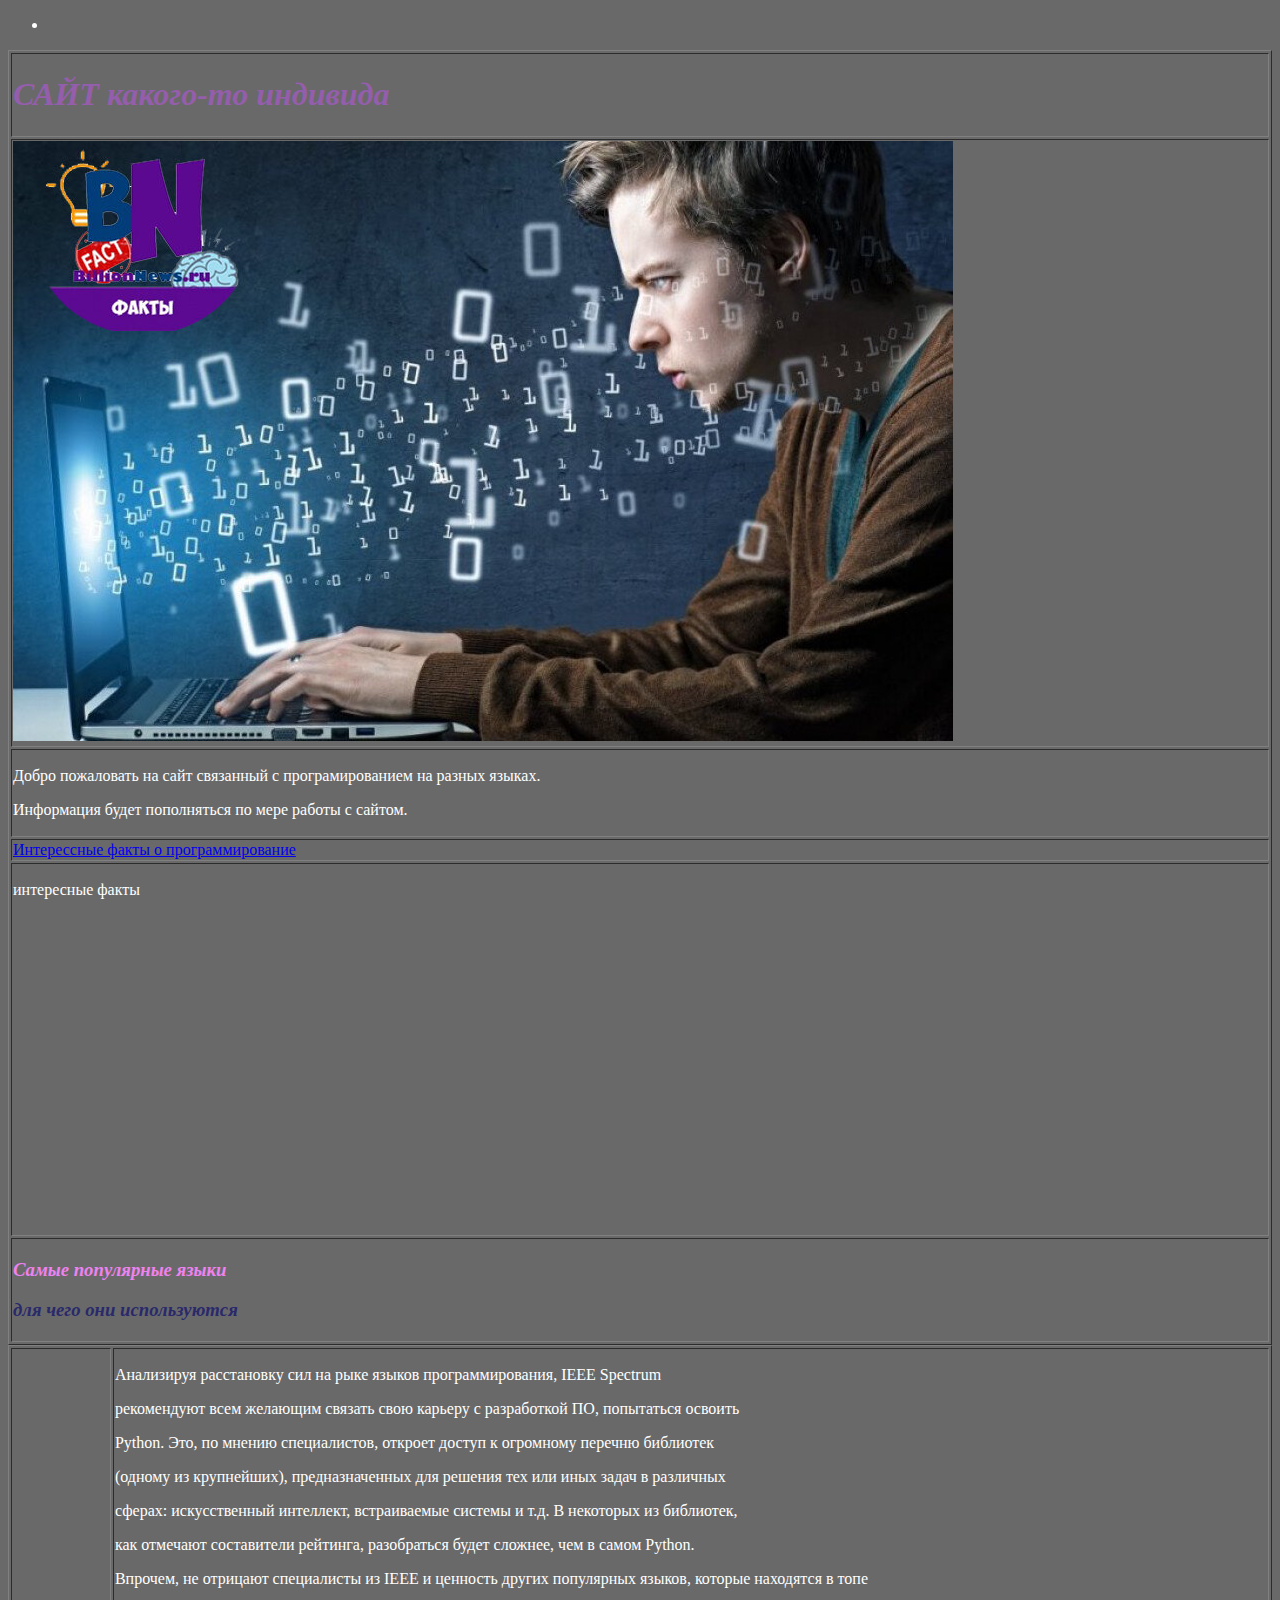
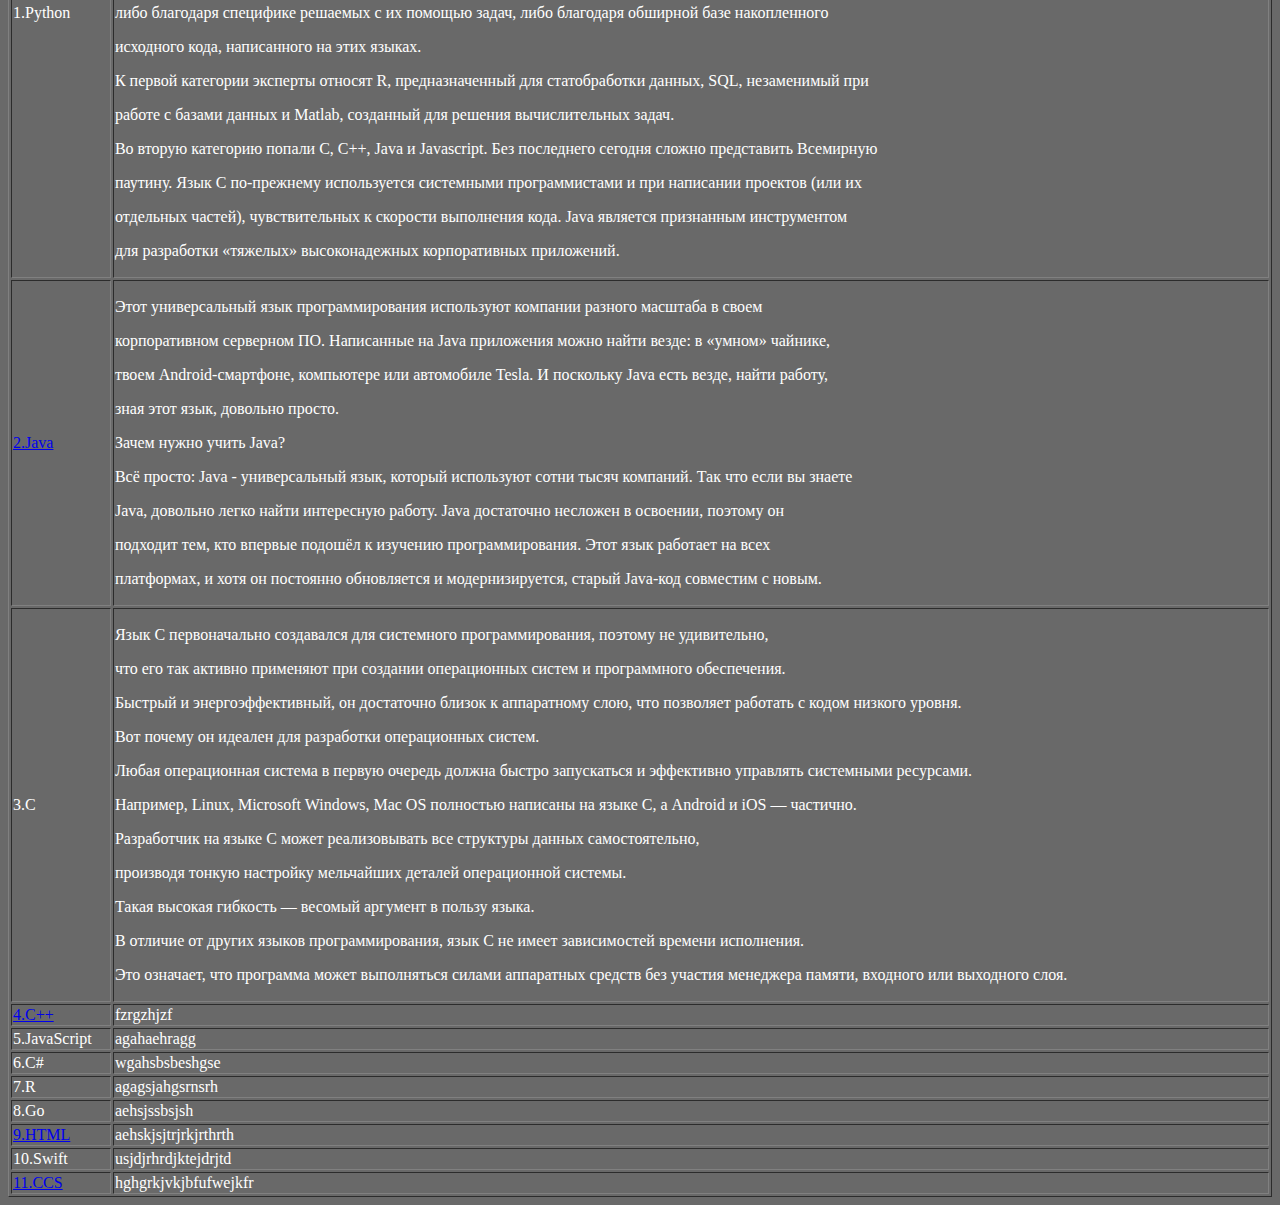
<file: index.html>
<!DOCTYPE html>
<html>
    <head>
        <title>Какая-то дичь 8==D</title>
        <meta charset="utf-8">
        <link rel="stylesheet" href="styles/style.css">
    </head>
    <body>
        <table border="1" width="100%">
            <tr>
                <td colspan="2">                   
                    <H1 class="tityl">САЙТ какого-то индивида</H1>                    
                </td>
            </tr>
            <tr>
                <td>
                    <img src="images/scale_2400.jfif" alt="">
                </td>
            </tr>
            <tr>
                <td>
                    <p>
                        Добро пожаловать на сайт связанный с програмированием на разных языках.
                    </p>
            
                    <p>
                        Информация будет пополняться по мере работы с сайтом.
                    </p>
                </td>
            </tr>
            <tr>
                <ul>
                    <li>
                        <td>
                            <a href="https://zen.yandex.ru/media/id/5b62e3a224286300a954ee54/interesnye-fakty-o-programmirovanii-5d7791fb04af1f00ad5e5c34"> Интерессные факты о программирование</a>
                        </td>
                    </li>
                </ul>
            </tr>
            <tr>
                <td>
                    <p>
                        интересные факты
                    </p>
                    <iframe width="560" height="315" src="https://www.youtube.com/embed/9M4LDlIG8AI" 
                    title="YouTube video player" 
                    frameborder="0" 
                    allow="accelerometer; autoplay; clipboard-write; encrypted-media; gyroscope; picture-in-picture" 
                    allowfullscreen></iframe>
                </td>
            </tr>
            <tr>
                <td>
                    <h3 class="nad-table1">
                        Самые популярные языки
                    </h3>
                    <h3 class="nad-table2">
                        для чего они используются
                    </h3>
                </td>
            </tr>
            
        </table>
        <table border="1" width="100%">
            <tr>
                <td>1.Python</td>
                <td>
                    <p>Анализируя расстановку сил на рыке языков программирования, IEEE Spectrum</p>
                    <p>рекомендуют всем желающим связать свою карьеру с разработкой ПО, попытаться освоить</p>
                    <p>Python. Это, по мнению специалистов, откроет доступ к огромному перечню библиотек</p>
                    <p>(одному из крупнейших), предназначенных для решения тех или иных задач в различных</p>
                    <p>сферах: искусственный интеллект, встраиваемые системы и т.д. В некоторых из библиотек,</p>
                    <p>как отмечают составители рейтинга, разобраться будет сложнее, чем в самом Python.</p>
                    <p>Впрочем, не отрицают специалисты из IEEE и ценность других популярных языков, которые находятся в топе</p>
                    <p>либо благодаря специфике решаемых с их помощью задач, либо благодаря обширной базе накопленного</p>
                    <p>исходного кода, написанного на этих языках.</p>
                    <p>К первой категории эксперты относят R, предназначенный для статобработки данных, SQL, незаменимый при</p>
                    <p>работе с базами данных и Matlab, созданный для решения вычислительных задач.</p>
                    <p>Во вторую категорию попали C, C++, Java и Javascript. Без последнего сегодня сложно представить Всемирную</p>
                    <p>паутину. Язык C по-прежнему используется системными программистами и при написании проектов (или их</p>
                    <p>отдельных частей), чувствительных к скорости выполнения кода. Java является признанным инструментом</p>
                    <p>для разработки «тяжелых» высоконадежных корпоративных приложений.</p>
                </td>
            </tr>
            <tr>
                <td>
                    <a href="pages/aboutJava.html">2.Java</a>
                </td>
                <td>
                    <p>Этот универсальный язык программирования используют компании разного масштаба в своем </p>
                    <p>корпоративном серверном ПО. Написанные на Java приложения можно найти везде: в «умном» чайнике, </p>
                    <p>твоем Android-смартфоне, компьютере или автомобиле Tesla. И поскольку Java есть везде, найти работу, </p>
                    <p>зная этот язык, довольно просто.</p>
                    <p>Зачем нужно учить Java?</p>
                    <p>Всё просто: Java - универсальный язык, который используют сотни тысяч компаний. Так что если вы знаете </p>
                    <p>Java, довольно легко найти интересную работу. Java достаточно несложен в освоении, поэтому он </p>
                    <p>подходит тем, кто впервые подошёл к изучению программирования. Этот язык работает на всех </p>
                    <p>платформах, и хотя он постоянно обновляется и модернизируется, старый Java-код совместим с новым.</p>
                </td>
            </tr>
            <tr>
                <td>3.C</td>
                <td>
                    <p>Язык C первоначально создавался для системного программирования, поэтому не удивительно,</p>
                    <p>что его так активно применяют при создании операционных систем и программного обеспечения.</p>
                    <p>Быстрый и энергоэффективный, он достаточно близок к аппаратному слою, что позволяет работать с кодом низкого уровня.</p>
                    <p>Вот почему он идеален для разработки операционных систем.</p>
                    <p>Любая операционная система в первую очередь должна быстро запускаться и эффективно управлять системными ресурсами.</p>
                    <p>Например, Linux, Microsoft Windows, Mac OS полностью написаны на языке C, а Android и iOS — частично.</p>
                    <p>Разработчик на языке C может реализовывать все структуры данных самостоятельно,</p>
                    <p>производя тонкую настройку мельчайших деталей операционной системы. </p>
                    <p>Такая высокая гибкость — весомый аргумент в пользу языка.</p>
                    <p>В отличие от других языков программирования, язык C не имеет зависимостей времени исполнения.</p>
                    <p>Это означает, что программа может выполняться силами аппаратных средств без участия менеджера памяти, входного или выходного слоя.</p>
                </td>
            </tr>
            <tr>
                <td>
                    <a href="pages/aboutC.html">4.С++</a>
                </td>
                <td>fzrgzhjzf</td>
            </tr>
            <tr>
                <td>5.JavaScript</td>
                <td>agahaehragg</td>
            </tr>
            <tr>
                <td>6.С#</td>
                <td>wgahsbsbeshgse</td>
            </tr>
            <tr>
                <td>7.R</td>
                <td>agagsjahgsrnsrh</td>
            </tr>
            <tr>
                <td>8.Go</td>
                <td>aehsjssbsjsh</td>
            </tr>
            <tr>
                <td>
                    <a href="pages/aboutHTML.html">9.HTML</a>
                </td>
                <td>aehskjsjtrjrkjrthrth</td>
            </tr>
            <tr>
                <td>10.Swift</td>
                <td>usjdjrhrdjktejdrjtd</td>
            </tr>
            <tr>
                <td>
                    <a href="pages/aboutCCS.html">11.CCS</a>
                </td>
                <td>hghgrkjvkjbfufwejkfr</td>
            </tr>
        </table>
    </body>
</html>
</file>
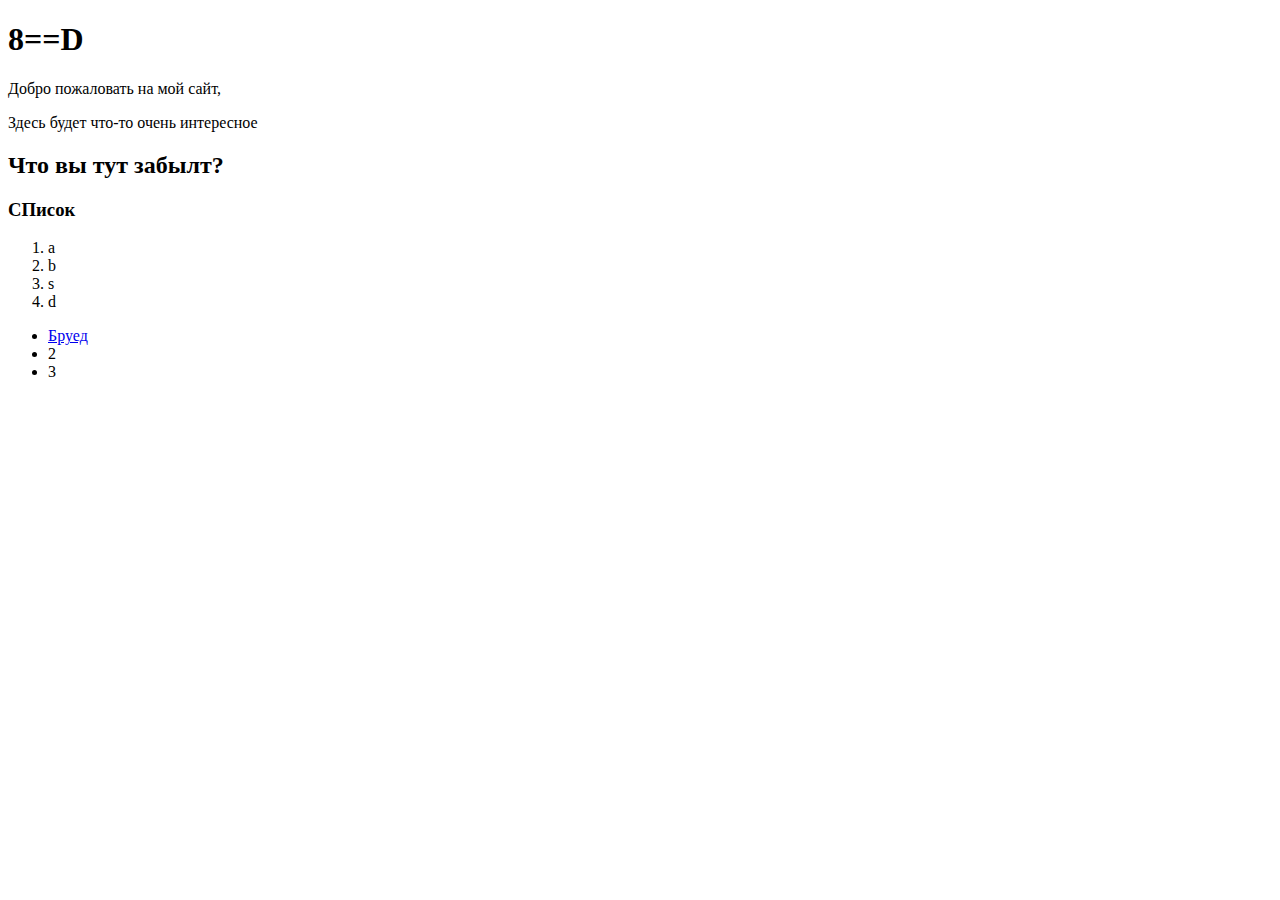
<file: index_ДИЧЬ.html>
<!DOCTYPE html>
<html>
    <head>
        <title>Какая-то дичь 8==D</title>
        <meta charset="utf-8">
    </head>
    <body>
        <h1>
             8==D 
            </h1>

        <p>
            Добро пожаловать на мой сайт,
        </p>

        <p>
            Здесь будет что-то очень интересное
        </p>

        <h2> 
            Что вы тут забылт?
        </h2>
        <h3> СПисок </h3>
        <ol>
            <li>a </li>
            <li>b </li>
            <li>s </li>
            <li>d </li>
        </ol>
        <ul>
            <li>

                <a href="pages/index-БРЕД.html"> Бруед</a>
               
            </li>
            <li>2 </li>
            <li>3 </li>
        </ul>

    </body>
</html>
</file>
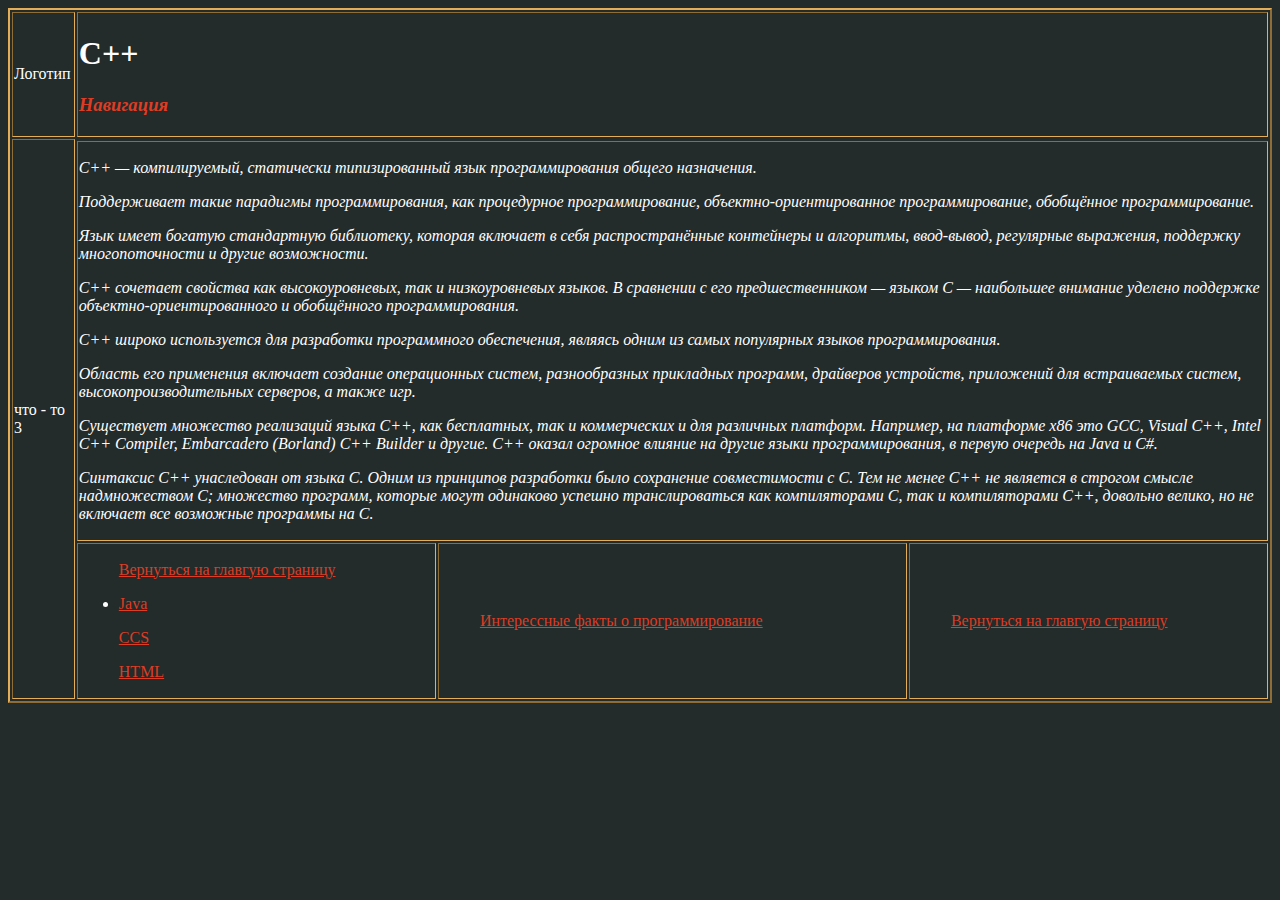
<file: pages/aboutC.html>
<!DOCTYPE html>
<html>
    <head>
        <title>ИНформация по C++</title>
        <meta charset="utf-8">
        <link rel="stylesheet" href="../styles/styleC.css">
    </head>
    <body>
        
        <table border="2" width="100%" class="table1">
            <tr>
                <td>
                    Логотип
                </td>
                <td colspan="3">
                    <h1 class="zagl1">C++</h1>
                    <h3 class="zagl2">Навигация</h3>
                </td>
                
            </tr>
            <tr>
                <td rowspan="3">
                    что - то 3
                </td>
            </tr>
            <tr>
                
                <td colspan="3" class="text">
                    

                    <p> C++  — компилируемый, статически типизированный язык программирования общего назначения.</p>

                    <p>Поддерживает такие парадигмы программирования, как процедурное программирование, объектно-ориентированное программирование, обобщённое программирование.</p> 
       
                    <p>Язык имеет богатую стандартную библиотеку, которая включает в себя распространённые контейнеры и алгоритмы, ввод-вывод, регулярные выражения, поддержку многопоточности и другие возможности.
           
                    <p> C++ сочетает свойства как высокоуровневых, так и низкоуровневых языков. В сравнении с его предшественником — языком C — наибольшее внимание уделено поддержке объектно-ориентированного и обобщённого программирования.</p>


                    <p>C++ широко используется для разработки программного обеспечения, являясь одним из самых популярных языков программирования.</p> 
        
                    <p>Область его применения включает создание операционных систем, разнообразных прикладных программ, драйверов устройств, приложений для встраиваемых систем, высокопроизводительных серверов, а также игр.</p> 
        
                    <p>Существует множество реализаций языка C++, как бесплатных, так и коммерческих и для различных платформ. Например, на платформе x86 это GCC, Visual C++, Intel C++ Compiler, Embarcadero (Borland) C++ Builder и другие. C++ оказал огромное влияние на другие языки программирования, в первую очередь на Java и C#.
            
                    <p>Синтаксис C++ унаследован от языка C. Одним из принципов разработки было сохранение совместимости с C. Тем не менее C++ не является в строгом смысле надмножеством C; множество программ, которые могут одинаково успешно транслироваться как компиляторами C, так и компиляторами C++, довольно велико, но не включает все возможные программы на C.</p>
                </td>
                
            </tr>
            <tr>
               
                <td>
                    <ul>
                        <il>
                            <a href="../index.html" class="salki">Вернуться на главгую страницу</a>
                        </il>
                        <li>
                            <p><a href="aboutJava.html" class="salki">Java</a></p>
                        </li>
                        <il>
                            <p><a href="ab" class="salki">CCS</a></p>
                        </il>
                        <il>
                            <p><a href="aboutHTML.html" class="salki">HTML</a></p>
                        </il>
                        
                </td>
                <td>
                    <ul>
                        <il>
                            <a href="https://zen.yandex.ru/media/id/5b62e3a224286300a954ee54/interesnye-fakty-o-programmirovanii-5d7791fb04af1f00ad5e5c34" class="salki"> Интерессные факты о программирование</a>
                        </il>
                    </ul>
                </td>
                <td>
                    <ul>
                        <il>
                            <a href="../index.html" class="salki">Вернуться на главгую страницу</a>
                        </il>
                    </ul>
                </td>
            </tr>
        </table>
       
    </body> 
</html>
</file>
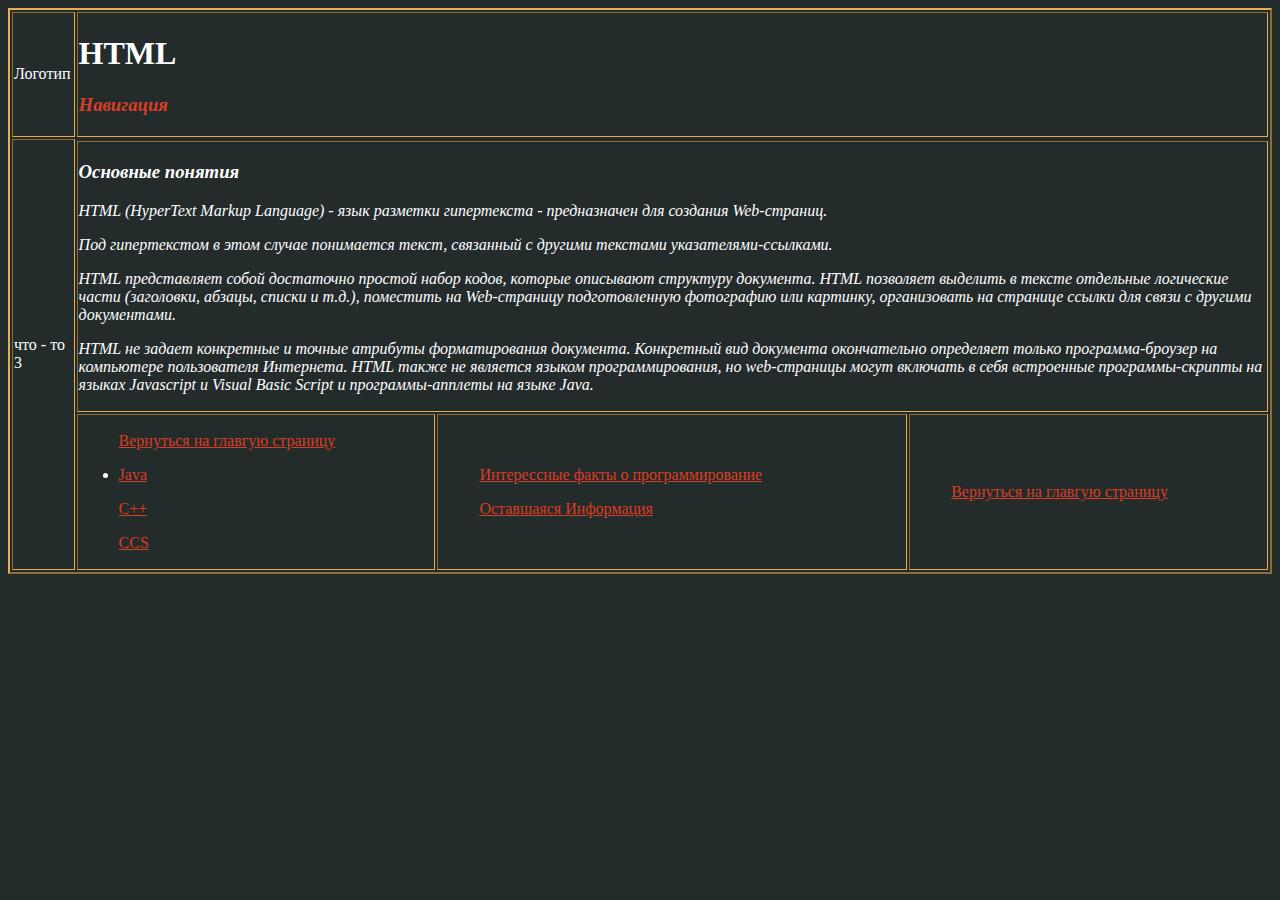
<file: pages/aboutHTML.html>
<!DOCTYPE html>
<html>
    <head>
        <title>ИНформация по HTML</title>
        <meta charset="utf-8">
        <link rel="stylesheet" href="../styles/styleHTML.css">
    </head>
    <body>
        
        <table border="2" width="100%" class="table1">
            <tr>
                <td>
                    Логотип
                </td>
                <td colspan="3">
                    <h1 class="zagl1">HTML</h1>
                    <h3 class="zagl2">Навигация</h3>
                </td>
                
            </tr>
            <tr>
                <td rowspan="3">
                    что - то 3
                </td>
            </tr>
            <tr>
                
                <td colspan="3" class="text">
                    
                    <h3>Основные понятия</h3>
                    <p>HTML (HyperText Markup Language) - язык разметки гипертекста - предназначен для создания Web-страниц.</p>

                    <p>Под гипертекстом в этом случае понимается текст, связанный с другими текстами указателями-ссылками.</p>

                    <p>HTML представляет собой достаточно простой набор кодов, которые описывают структуру документа. 
                        HTML позволяет выделить в тексте отдельные логические части (заголовки, абзацы, списки и т.д.), поместить на Web-страницу подготовленную фотографию или картинку, организовать на странице ссылки для связи с другими документами.</p>

                    <p>
                        HTML не задает конкретные и точные атрибуты форматирования документа. 
                        Конкретный вид документа окончательно определяет только программа-броузер на компьютере пользователя Интернета.
                        HTML также не является языком программирования, но web-страницы могут включать в себя встроенные программы-скрипты на языках Javascript и Visual Basic Script и программы-апплеты на языке Java.
                    </p>

                </td>
                
            </tr>
            <tr>
               
                <td>
                    <ul>
                        <il>
                            <a href="../index.html" class="salki">Вернуться на главгую страницу</a>
                        </il>
                        <li>
                            <p><a href="aboutJava.html" class="salki">Java</a></p>
                        </li>
                        <il>
                            <p><a href="aboutC.html" class="salki">C++</a></p>
                        </il>
                        <il>
                            <p><a href="aboutCCS.html" class="salki">CCS</a></p>
                        </il>
                        
                </td>
                <td>
                    <ul>
                        <il>
                            <a href="https://zen.yandex.ru/media/id/5b62e3a224286300a954ee54/interesnye-fakty-o-programmirovanii-5d7791fb04af1f00ad5e5c34" class="salki"> Интерессные факты о программирование</a>
                        </il>
                        <il>
                            <p><a href="http://html-exp.narod.ru/base.htm" class="salki">Оставшаяся Информация</a></p>
                        </il>
                    </ul>
                </td>
                <td>
                    <ul>
                        <il>
                            <a href="../index.html" class="salki">Вернуться на главгую страницу</a>
                        </il>
                    </ul>
                </td>
            </tr>
        </table>
       
    </body> 
</html>
</file>
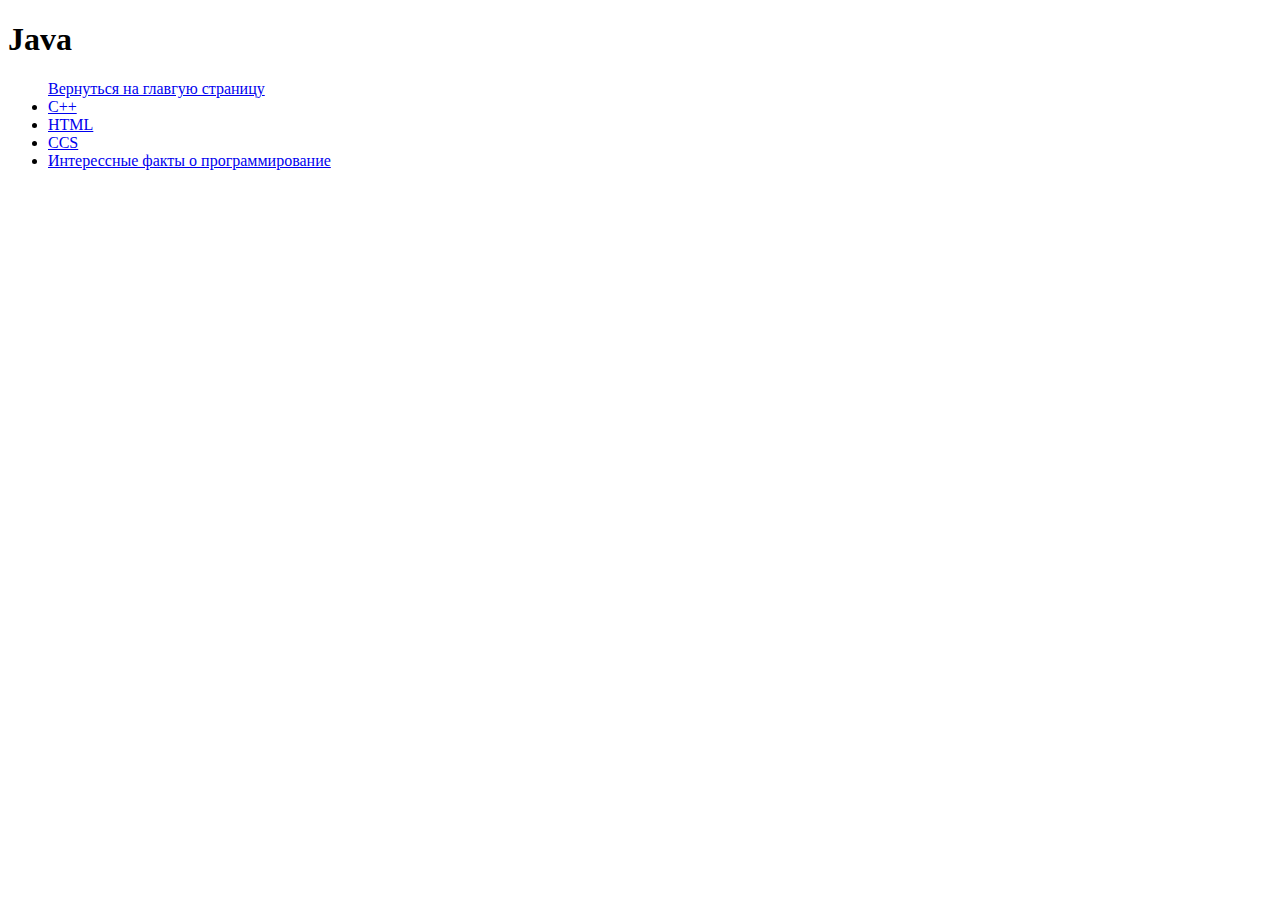
<file: pages/aboutJava.html>
<!DOCTYPE html>
<html>
    <head>
        <title>ИНформация по C++</title>
        <meta charset="utf-8">
    </head>
    <body>

        <h1>Java</h1>
        

        <ul>
            <il>
                <a href="../index.html">Вернуться на главгую страницу</a>
            </il>
            <li>
                <a href="aboutC.html">C++</a>
            </li>
            <li>
                <a href="aboutHTML.html">HTML</a>
            </li>
            <li>
                <a href="aboutCCS.html">CCS</a>
            </li>
            <li>
                <a href="https://zen.yandex.ru/media/id/5b62e3a224286300a954ee54/interesnye-fakty-o-programmirovanii-5d7791fb04af1f00ad5e5c34"> Интерессные факты о программирование</a>
            </li>
            
        </ul>
    </body> 
</html>
</file>
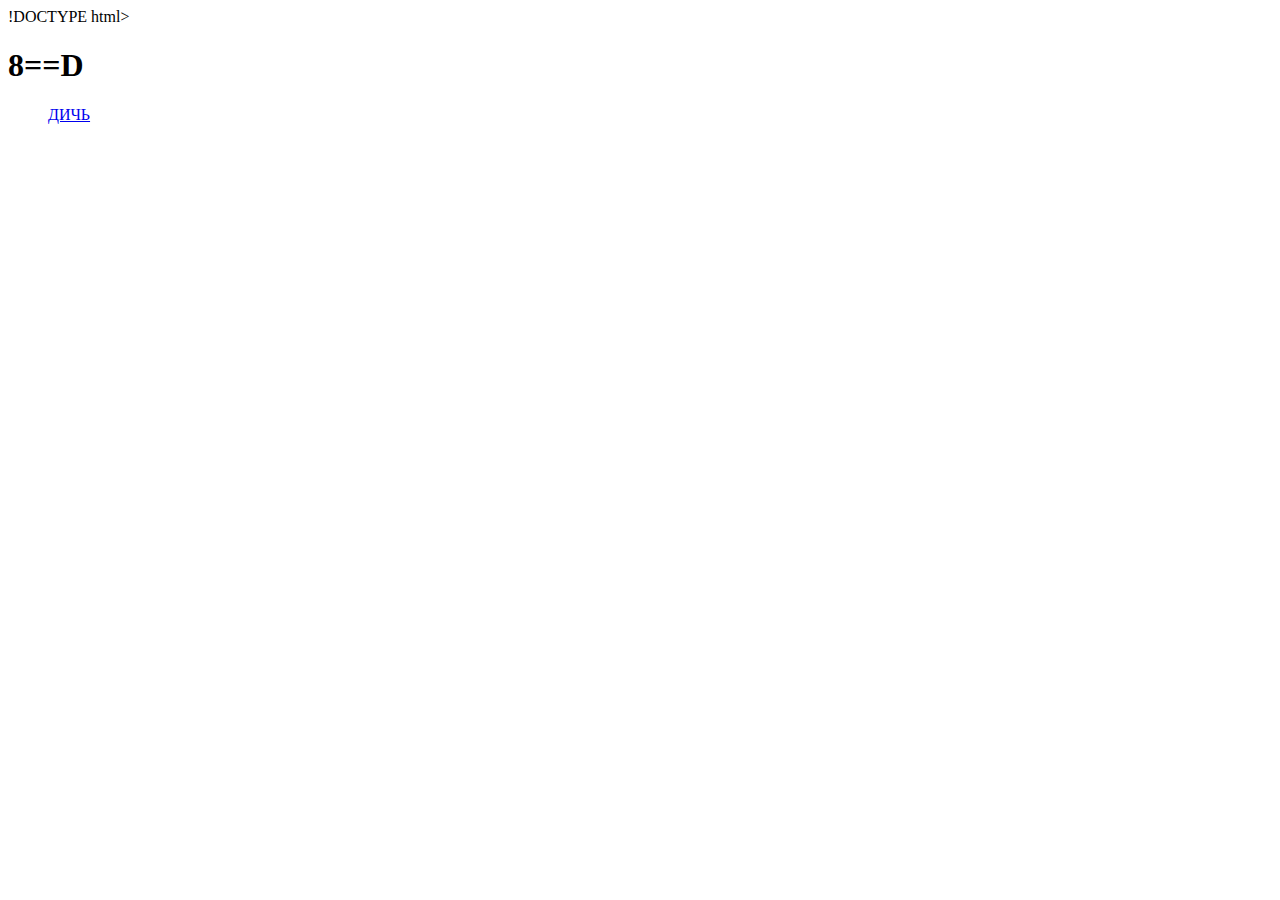
<file: pages/index-БРЕД.html>
!DOCTYPE html>
<html>
    <head>
        <title>Бруед</title>
        <meta charset="utf-8">
    </head>
    <body>
        <h1>8==D</h1>
        <ul>
            <a href="../index-ДИЧЬ.html"> ДИЧЬ</a>
        </ul>

    </body>
</html>
</file>
<file: styles/style.css>
h1{
    color:rgb(148, 94, 172);
    font-style: italic;
    font-family: bold;
    font-family: fantasy;
}
body {
    background-color: dimgrey;
    color: white;
}
.nad-table1 {
    color:violet;
    font-style:  italic;
    font-family: bold;
    font-family: cursive;
}
.nad-table2{
    color: rgb(41, 41, 107);
    font-style:  italic;
    font-family: bold;
    font-family: cursive;
}
</file>
<file: styles/styleC.css>
h.zagl1{
    color:#DC3D24;
    font-style: italic;
    font-family: bold;
    font-family: 'Times New Roman', Times, serif;
}
.zagl2{
    color:#DC3D24;
    font-style: italic;
    font-family: bold;
    font-family: 'Times New Roman', Times, serif;
}
body {
    background-color: #232B2B;
    color: #FFFFFF;
}
.text{
    color: #FFFFFF;
    font-style: italic;
    font-family: bold;
    font-family: cursive;
}
.table1{
    border-color: #E3AE57;
}
.salki{
    color:#DC3D24;
}
</file>
<file: styles/styleHTML.css>
h.zagl1{
    color:#DC3D24;
    font-style: italic;
    font-family: bold;
    font-family: 'Times New Roman', Times, serif;
}
.zagl2{
    color:#DC3D24;
    font-style: italic;
    font-family: bold;
    font-family: 'Times New Roman', Times, serif;
}
body {
    background-color: #232B2B;
    color: #FFFFFF;
}
.text{
    color: #FFFFFF;
    font-style: italic;
    font-family: bold;
    font-family: cursive;
}
.table1{
    border-color: #E3AE57;
}
.salki{
    color:#DC3D24;
}
</file>
